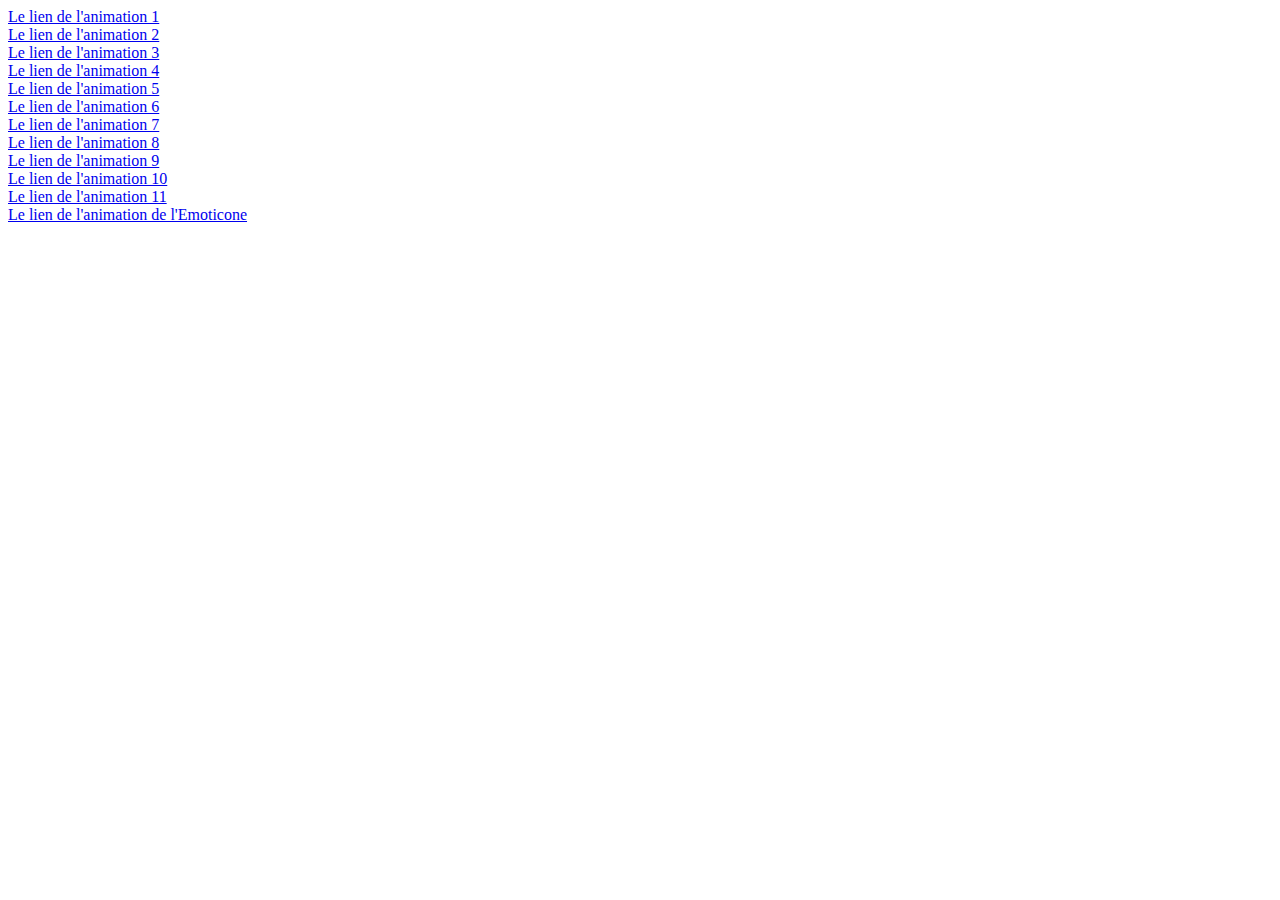
<file: index.html>
<!DOCTYPE html>
<html lang="en">
<head>
    <meta charset="UTF-8">
    <meta http-equiv="X-UA-Compatible" content="IE=edge">
    <meta name="viewport" content="width=device-width, initial-scale=1.0">
    <title>Document</title>
</head>
<body>
    <a href="animation1/index.html">Le lien de l'animation 1</a><br>
    <a href="animation2/index.html">Le lien de l'animation 2</a><br>
    <a href="animation3/index.html">Le lien de l'animation 3</a><br>
    <a href="animation4/index.html">Le lien de l'animation 4</a><br>
    <a href="animation5/index.html">Le lien de l'animation 5</a><br>
    <a href="animation6/index.html">Le lien de l'animation 6</a><br>
    <a href="animation7/index.html">Le lien de l'animation 7</a><br>
    <a href="animation8/index.html">Le lien de l'animation 8</a><br>
    <a href="animation9/index.html">Le lien de l'animation 9</a><br>
    <a href="animation10/index.html">Le lien de l'animation 10</a><br>
    <a href="animation11/index.html">Le lien de l'animation 11</a><br>
    <a href="animationEmoticone/index.html">Le lien de l'animation de l'Emoticone</a><br>
</body>
</html>
</file>
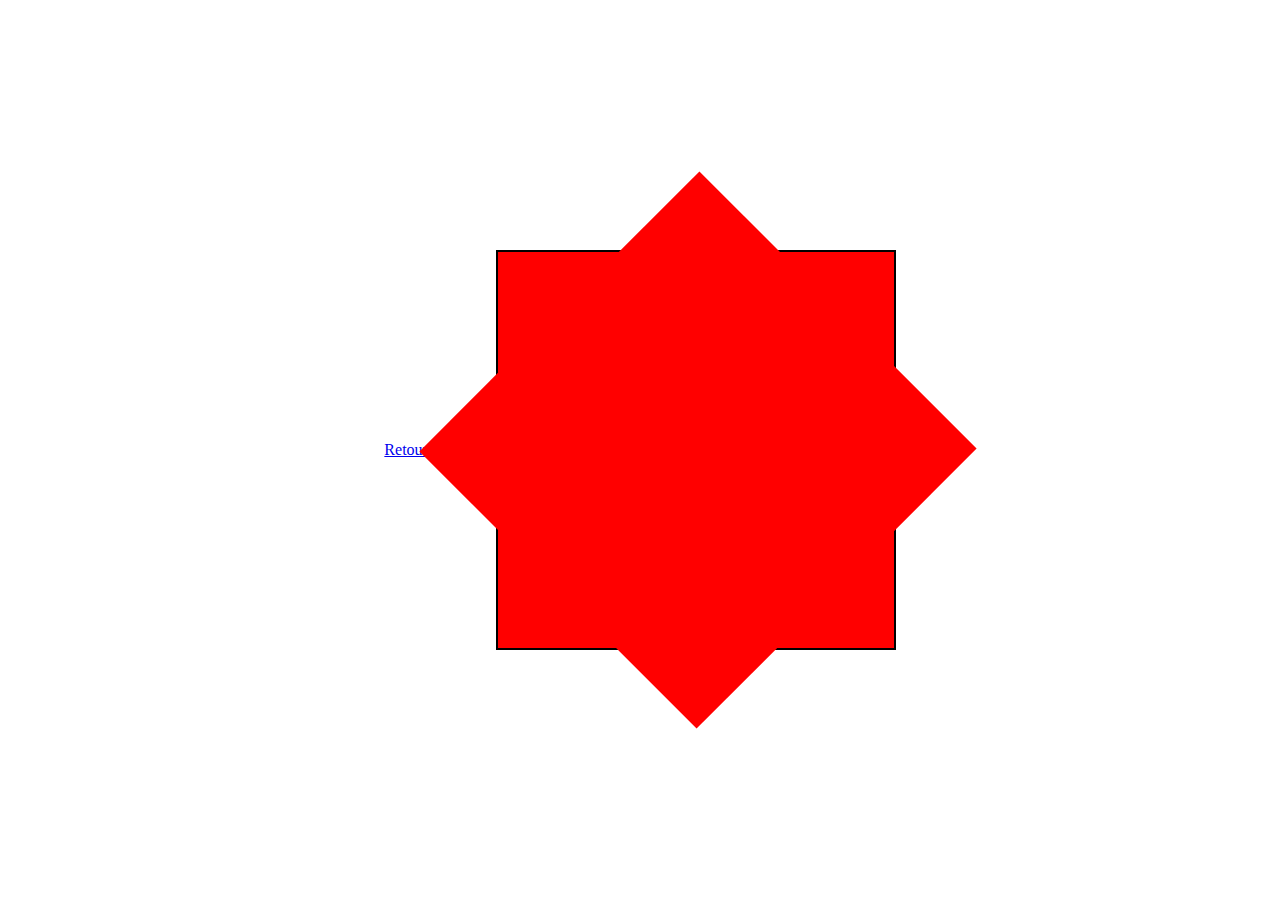
<file: animation1/index.html>
<!DOCTYPE html>
<html lang="en">
<head>
    <meta charset="UTF-8">
    <meta http-equiv="X-UA-Compatible" content="IE=edge">
    <meta name="viewport" content="width=device-width, initial-scale=1.0">
    <link rel="stylesheet" href="style.css">
    <title>Document</title>
</head>
<body>
    <div>
        <a href="../index.html">Retour à l'accueil</a>
    </div>
    
    <div class="carre">      
            <div class="box"></div>
    </div>
</body>
</html>
</file>
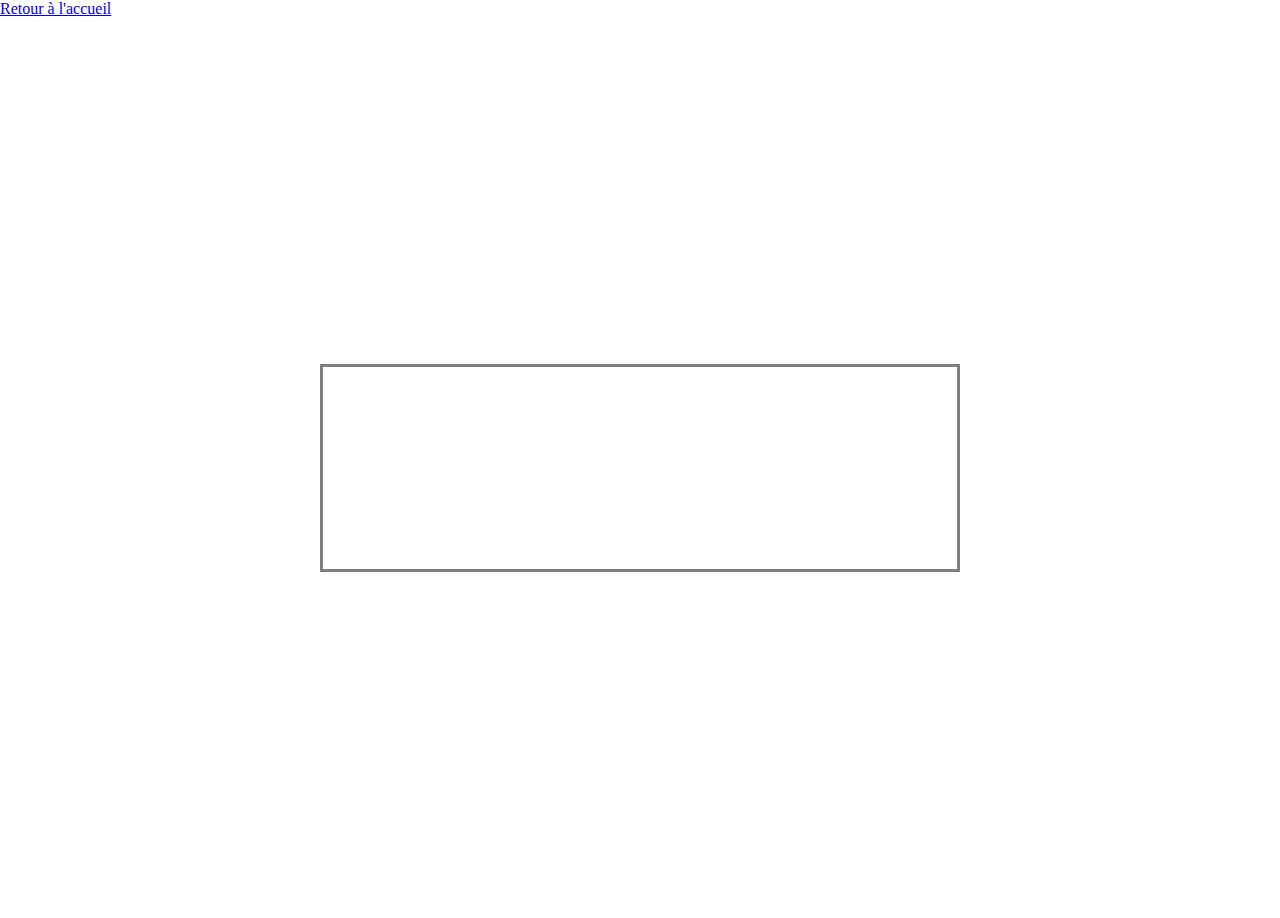
<file: animation2/index.html>
<!DOCTYPE html>
<html lang="en">
<head>
    <meta charset="UTF-8">
    <meta http-equiv="X-UA-Compatible" content="IE=edge">
    <meta name="viewport" content="width=device-width, initial-scale=1.0">
    <link rel="stylesheet" href="style.css">
    <title>Document</title>
</head>
<body>
    <a href="../index.html">Retour à l'accueil</a>
    <div class="container">
        <div class="box"></div>
    </div>
</body>
</html>
</file>
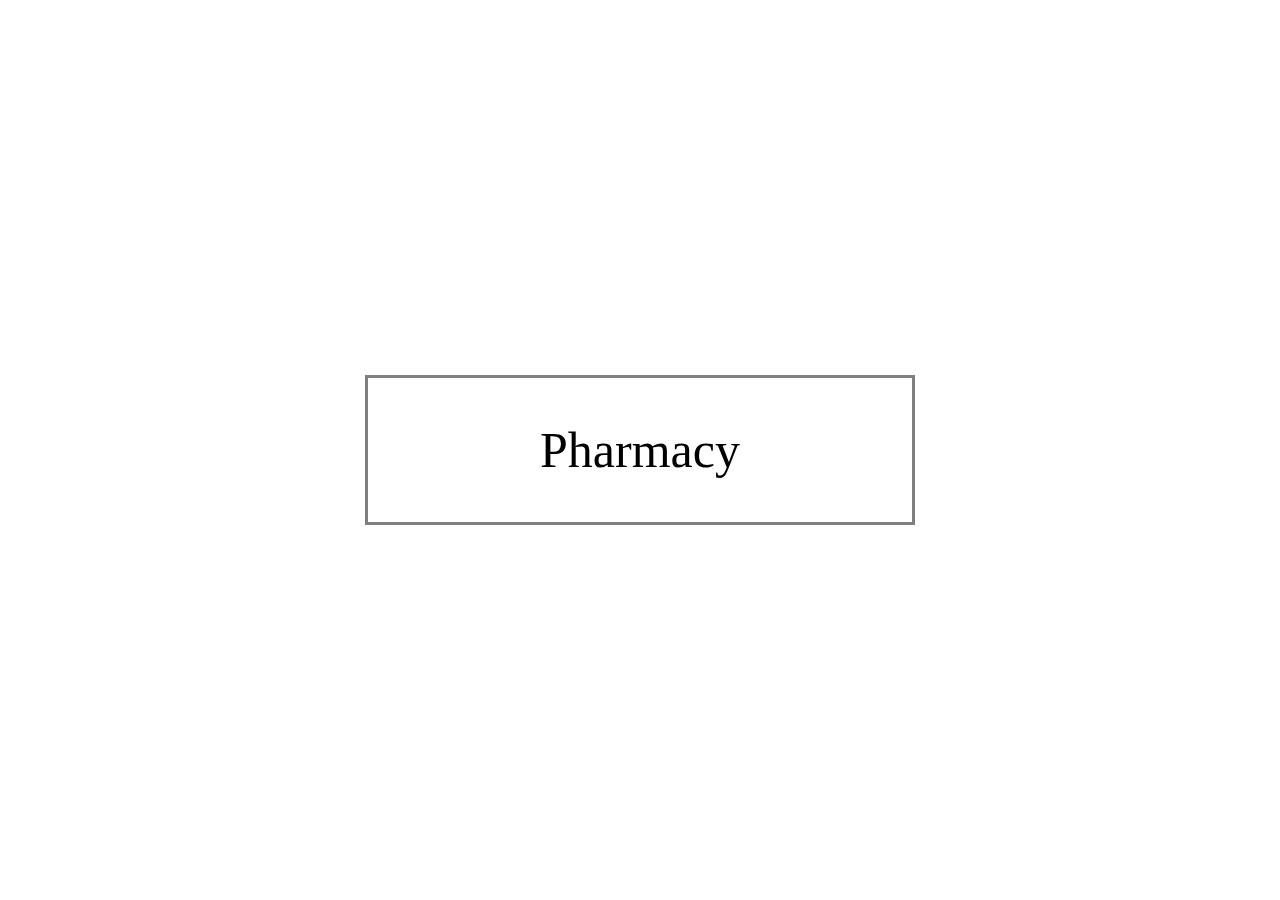
<file: animation4/index.html>
<!DOCTYPE html>
<html lang="en">
<head>
    <meta charset="UTF-8">
    <meta http-equiv="X-UA-Compatible" content="IE=edge">
    <meta name="viewport" content="width=device-width, initial-scale=1.0">
    <link rel="stylesheet" href="style.css">
    <title>Document</title>
</head>
<body>
    <div class="container">
        <div class="box">
            <p>Pharmacy</p>
        </div>
    </div>
</body>
</html>
</file>
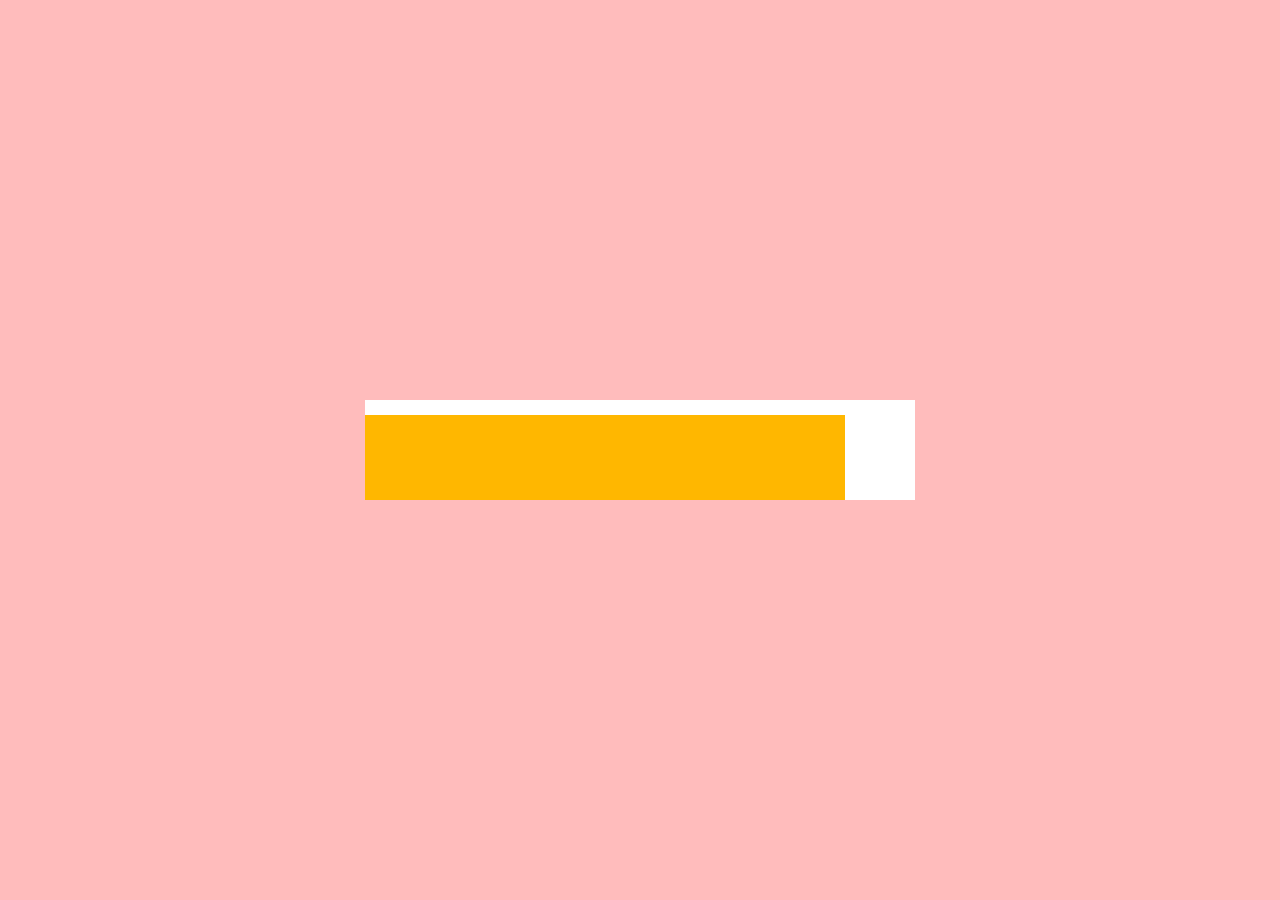
<file: animation5/index.html>
<!DOCTYPE html>
<html lang="en">
<head>
    <meta charset="UTF-8">
    <meta http-equiv="X-UA-Compatible" content="IE=edge">
    <meta name="viewport" content="width=device-width, initial-scale=1.0">
    <link rel="stylesheet" href="style.css">
    <title>Animation 5                                                                                                                                                                                        </title>
</head>
<body>
    <div class="container">
        <div class="box">
            <p>
                Hoverable
            </p>
        </div>
    </div>
</body>
</html>
</file>
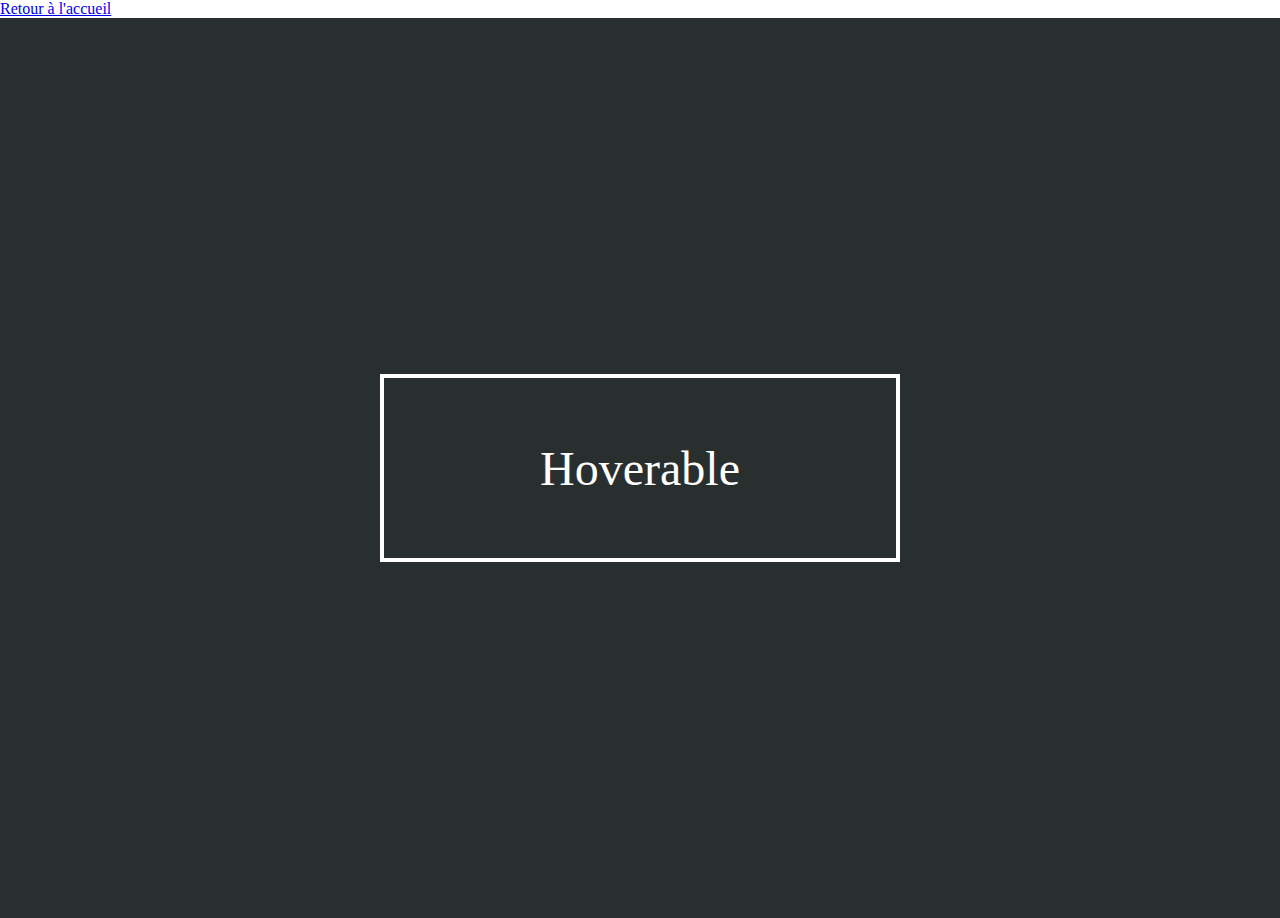
<file: animation7/index.html>
<!DOCTYPE html>
<html lang="en">
<head>
    <meta charset="UTF-8">
    <meta http-equiv="X-UA-Compatible" content="IE=edge">
    <meta name="viewport" content="width=device-width, initial-scale=1.0">
    <link rel="stylesheet" href="style.css">
    <title>Document</title>
</head>
<body>
    <div><a href="../index.html">Retour à l'accueil</a></div>
    <div class="container">
        <div class="box">
            <p>Hoverable</p>
        </div>
    </div>
</body>
</html>
</file>
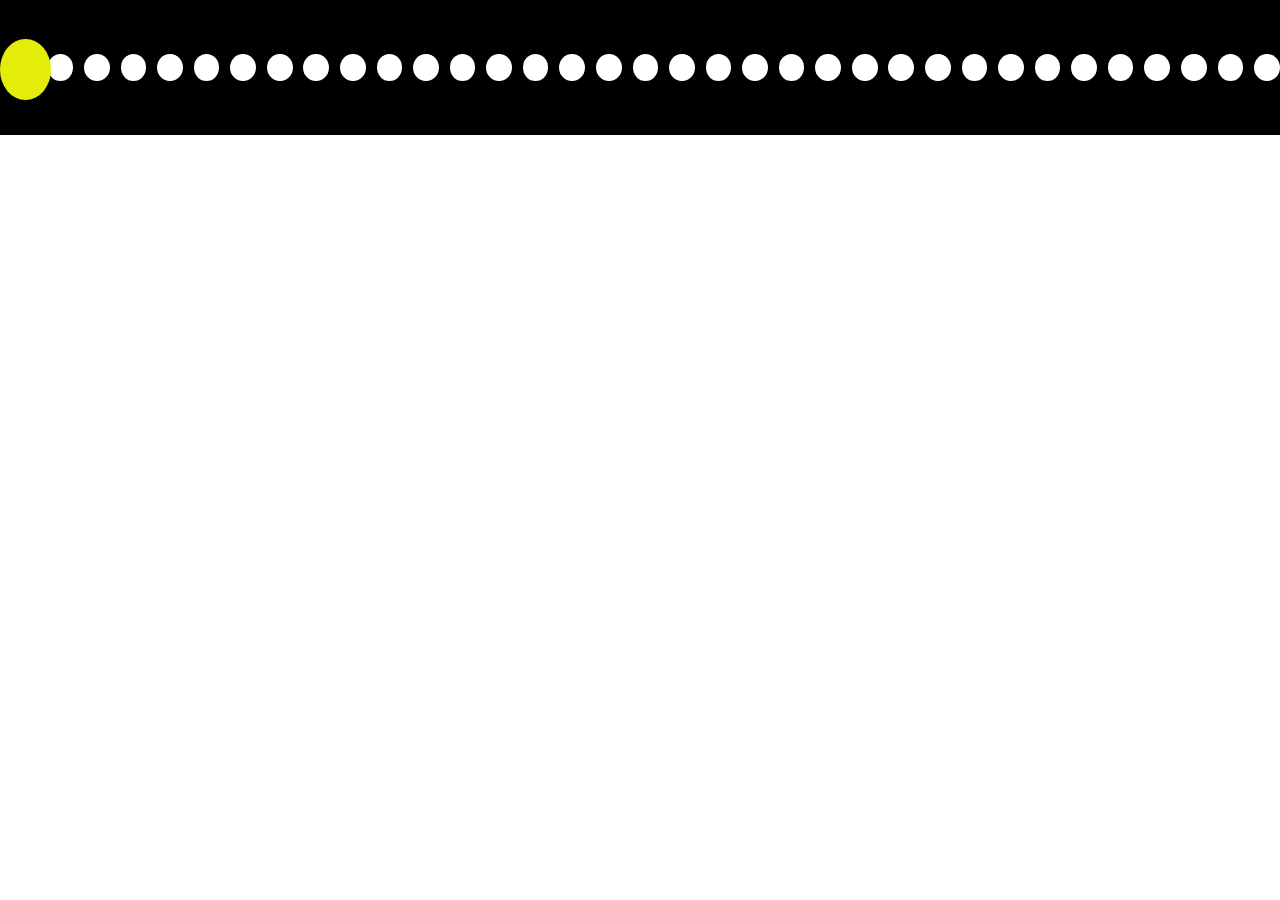
<file: animationEmoticone/index.html>
<!DOCTYPE html>
<html lang="en">
<head>
    <meta charset="UTF-8">
    <meta http-equiv="X-UA-Compatible" content="IE=edge">
    <meta name="viewport" content="width=device-width, initial-scale=1.0">
    <link rel="stylesheet" href="style.css">
    <title>Document</title>
</head>
<body>
    <div class="container">
        <div class="box1"></div>
        <div class="box"></div>
        <div class="box"></div>
        <div class="box"></div>
        <div class="box"></div>
        <div class="box"></div>
        <div class="box"></div>
        <div class="box"></div>
        <div class="box"></div>
        <div class="box"></div>
        <div class="box"></div>
        <div class="box"></div>
        <div class="box"></div>
        <div class="box"></div>
        <div class="box"></div>
        <div class="box"></div>
        <div class="box"></div>
        <div class="box"></div>
        <div class="box"></div>
        <div class="box"></div>
        <div class="box"></div>
        <div class="box"></div>
        <div class="box"></div>
        <div class="box"></div>
        <div class="box"></div>
        <div class="box"></div>
        <div class="box"></div>
        <div class="box"></div>
        <div class="box"></div>
        <div class="box"></div>
        <div class="box"></div>
        <div class="box"></div>
        <div class="box"></div>
        <div class="box"></div>
        <div class="box"></div>
        <div class="box"></div>

    </div>
</body>
</html>
</file>
<file: animation1/style.css>
*
{
    margin: 0;
    padding: 0;
    box-sizing: border-box;
}
body{
    height: 100vh;
    display: flex;
    justify-content: center;
    align-items: center;
}
.carre
{
    display: flex;
    justify-content:center;
    align-items: center;
    width: 400px;
    height:400px;
    background-color: rgb(255, 0, 0);
    position: relative;
    border: 2px solid;
}
.box
{
    width: 100%;
    height: 100%;
    background-color: rgb(255, 0, 0);
    transform: rotate(45deg);
}
.carre::before
{
    content: "";
    border: 2px solid;
    background-color: coral;
    transition: border 2s;

}
</file>
<file: animation2/style.css>
*
{
    margin: 0;
    padding: 0;
    box-sizing: border-box;
}
.container
{
    content: "bonjour";
    text-align: center;
    display: flex;
    justify-content: center;
    width: 100%;
    height: 100vh;
    align-items: center;
    position: relative;

}
.box
{
    width: 40rem;
    height: 13rem;
    border: .2rem solid gray;
    overflow: hidden;
    position: relative;
    
}
.box::before
{
    content: "";
    text-align: center;
    width: 100%;
   height:100%;
   position: absolute;
   left: 0;
   bottom: 0;
   right: 1px;
   transform-origin: left bottom 0;
   transition-duration: 3s;
    transform: rotate(-45deg);
    transition-property:color background-color ;
}
.box::after
{   
    position: absolute;
    content: "";
    width: 100%;
    height:100%;
    right: 0;
    bottom: 0;
    transform-origin: right  bottom 0;
    transition-property:color background-color ;
    transition-duration: 3s;
    transform: rotate(45deg) ;
}
.box:hover::after
{
    transform: rotate(0);
    background-color: blue;

}
.box:hover::before
{
    transform: rotate(0);
    background-color: blue;

}
</file>
<file: animation4/style.css>
*
{
    margin: 0;
    padding: 0;
    box-sizing: border-box;
}
body
{
    display: flex;
    justify-content: center;
    align-items: center;
    width: 100vw;
    height: 100vh;
}
.container
{
    width:550px;
    height: 150px;
}
.box
{
    display: flex;
    justify-content: center;
    align-items: center;
    border: 3px solid gray;
    width:100%;
    height: 100%;
    position: relative;    
}
.box::before
{
    content: "";
    width: 100%;
    height: 0;
    position: absolute;
    top: 50%;
    left: 0;
    transform: translateY(-50%);
    background-color: chartreuse;
    transform-origin: left right ;
    transition: height 1s;
}
.box::after
{
    content: "";
    width: 0;
    height: 100%;
    top: 0;
    left: 50%;
    transform: translateX(-50%);
    background-color: chartreuse;
    position: absolute;
    transform-origin:right left ;
    transition: width 1s;
}
.box:hover:after
{
    width: 80%;
}
.box:hover:before
{
    height:  50%;
}
p
{
    font-size: 50px;
    z-index: 1;
}
</file>
<file: animation5/style.css>
*
{
    margin:0;
    padding:0;
}
body
{
    display: flex;
    justify-content: center;
    align-items: center;
    width: 100vw;
    height: 100vh;
    background-color: rgba(255, 0, 0, 0.263);
}
.container
{
    background-color: blue;
    width: 550px;
    height: 100px;display: flex;
}
.box
{
    background-color: rgb(37, 35, 30);
    width: 100%;
    height: 100%;
    display: flex;
    justify-content: center;
    align-items: center;
    position: relative;
    overflow: hidden;
}
.box::before
{
    content: "";
    background-color: rgb(255, 183, 0);
    width: 150%;
    height: 150%;
    position: absolute;
border: 70px solid white;  
  right: 0;
    bottom: -135%;
    transform: rotate(0deg);
    transform-origin: bottom right;
    transition: transform .1s;

    
}
.box:hover::before
{
    transform: rotate(90deg);
    transition: transform .1s;

}
p
{
    font-size: 3rem;
    color: white;
}
</file>
<file: animation7/style.css>
*{
    margin: 0;
    padding: 0;
}
.container{
    display:flex ;
    justify-content: center;
    align-items: center;
    width: 100vw;
    height: 100vh;
    background-color: #292f2f;;
    
}
.box{
    display:flex ;
    justify-content: center;
    align-items: center;
    width: 40%;
    height: 20%;
    background-color: #292f2f;
    font-size: 3rem;
    border: #ffffff solid 4px;
    color: #ffffff; 
    perspective: 1000px;
}
.box::before{
    transform: rotateZ(90deg);
    transition: transform 2s;
}
.box:hover::before{
    transform: rotateZ(1deg);
}
</file>
<file: animationEmoticone/style.css>
*
{
    margin:0;
    padding: 0;
}

body{
    
    width: 100vw;
    height: 100vh;
}
.container
{
    height: 15%;
    background-color: black;   
    display: flex;
    justify-content: space-between;
    align-items: center;
    position: relative;
}
.box
{
    height: 20%;
    width: 2%;
    background-color: rgb(255, 255, 255);
    border-radius: 50%;
    
}
.box1::before
{
    content: " ";
    height: 45%;
    width: 4%;
    background-color: rgb(228, 236, 10);
    border-radius: 50%;
    animation-name: animationEmoticone;
    animation-duration: 10s;
    animation-timing-function: linear;
    animation-iteration-count: infinite;
    position: absolute;
    animation-direction: normal;
    top: 29%;
}


@keyframes animationEmoticone {
    0%{
        margin-left: 0%;
    }
    10%{
        margin-left: 10%;
    }
    20%{
        margin-left: 20%;
    }
    30%{
        margin-left: 30%;
    }
    40%{
        margin-left: 40%;
    }
    50%{
        margin-left: 50%;
    }60%{
        margin-left: 60%;
    }
    70%{
        margin-left: 70%;
    }
    80%{
        margin-left: 80%;
    }
    90%{
        margin-left:90%;
    }
    100%{
        margin-left: 100%;
    }

}
</file>
